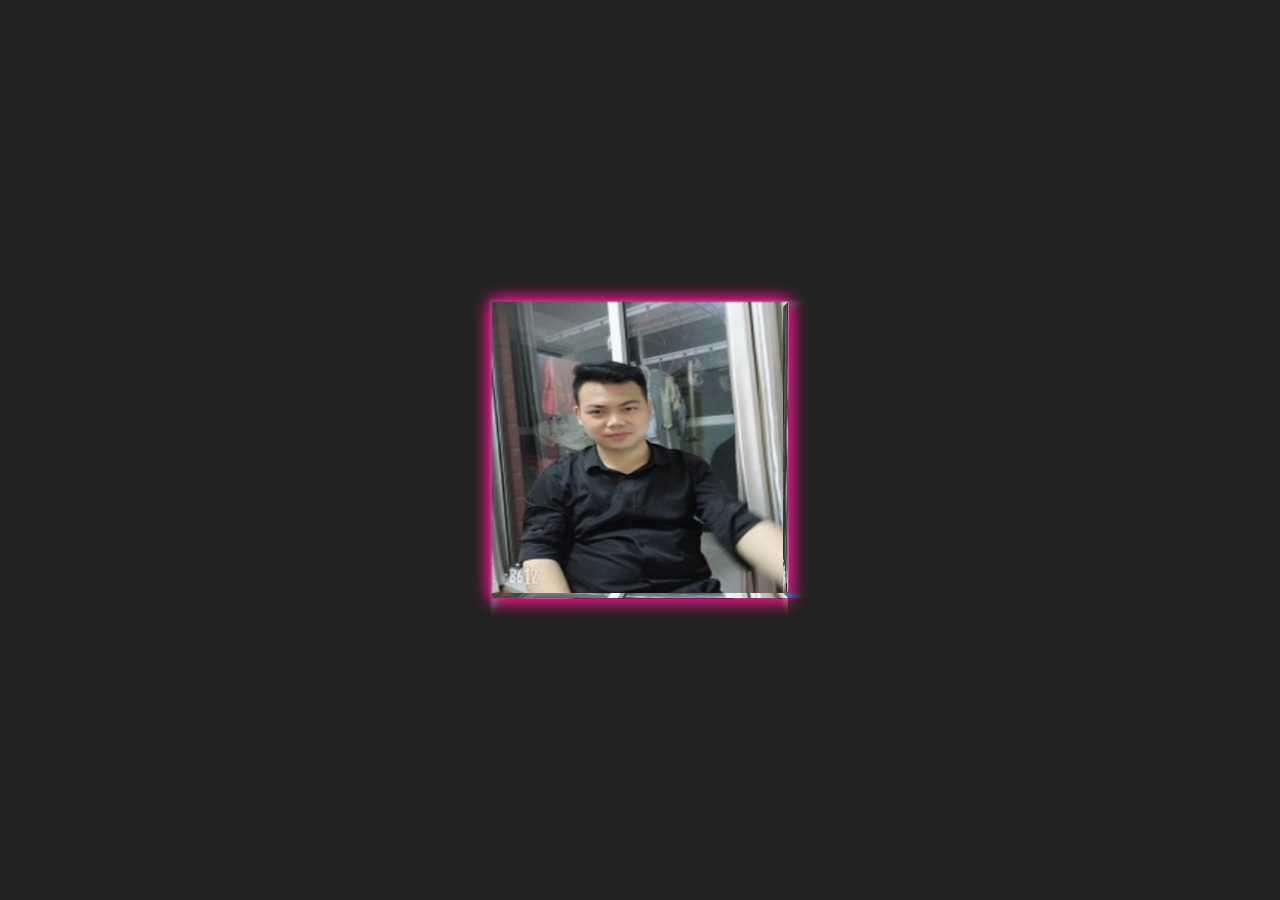
<file: index.html>
<!doctype html>
<html>
<head>
<meta charset="utf-8">
<title>Mr.XIAO</title>

<style>
body {
  margin: 0;
  width: 100vw;
  height: 100vh;
  background: #222;
  display: -webkit-box;
  display: -ms-flexbox;
  display: flex;
  -ms-flex-wrap: wrap;
      flex-wrap: wrap;
  -webkit-box-pack: center;
      -ms-flex-pack: center;
          justify-content: center;
  -webkit-box-align: center;
      -ms-flex-align: center;
          align-items: center;
}

.world {
  -webkit-perspective: 800px;
          perspective: 800px;
  width: 100vh;
  height: 100vh;
  display: -webkit-box;
  display: -ms-flexbox;
  display: flex;
  -ms-flex-wrap: wrap;
      flex-wrap: wrap;
  -webkit-box-pack: center;
      -ms-flex-pack: center;
          justify-content: center;
  -webkit-box-align: center;
      -ms-flex-align: center;
          align-items: center;
}

.cube {
  -webkit-transform-style: preserve-3d;
          transform-style: preserve-3d;
  -webkit-backface-visibility: hidden;
          backface-visibility: hidden;
  width: 50vh;
  height: 50vh;
  position: relative;
  -webkit-animation: rotator 4.5s linear infinite;
          animation: rotator 4.5s linear infinite;
  outline: 0;
}
.cube * {
  background: #000;
  box-shadow: 0 0 3vh currentColor;
  -webkit-transition: background 0.4s ease-in-out, box-shadow 0.4s ease-in-out;
  transition: background 0.4s ease-in-out, box-shadow 0.4s ease-in-out;
}
.cube:hover * {
  background: currentColor;
  box-shadow: 0 0 20vh currentColor;
}
.cube .cube__front {
  color: deeppink;
  -webkit-transform: translateZ(25vh);
          transform: translateZ(25vh);
  position: absolute;
  top: 0;
  left: 0;
  width: 100%;
  height: 100%;
}
.cube .cube__right {
  color: lightcoral;
  -webkit-transform: rotateY(90deg) translateZ(25vh);
          transform: rotateY(90deg) translateZ(25vh);
  position: absolute;
  top: 0;
  left: 0;
  width: 100%;
  height: 100%;
}
.cube .cube__left {
  color: skyblue;
  -webkit-transform: rotateY(270deg) translateZ(25vh);
          transform: rotateY(270deg) translateZ(25vh);
  position: absolute;
  top: 0;
  left: 0;
  width: 100%;
  height: 100%;
}
.cube .cube__back {
  color: seagreen;
  position: absolute;
  top: 0;
  left: 0;
  width: 100%;
  height: 100%;
  -webkit-transform: rotateY(180deg) translateZ(25vh);
          transform: rotateY(180deg) translateZ(25vh);
}
.cube .cube__top {
  color: mediumseagreen;
  -webkit-transform: rotateX(90deg) translateZ(25vh);
          transform: rotateX(90deg) translateZ(25vh);
  position: absolute;
  top: 0;
  left: 0;
  width: 100%;
  height: 100%;
}
.cube .cube__bottom {
  color: dodgerblue;
  -webkit-transform: rotateX(270deg) translateZ(25vh);
          transform: rotateX(270deg) translateZ(25vh);
  position: absolute;
  top: 0;
  left: 0;
  width: 100%;
  height: 100%;
}

@-webkit-keyframes rotator {
  0% {
    -webkit-transform: rotateX(0deg) rotateY(0deg);
            transform: rotateX(0deg) rotateY(0deg);
  }
  100% {
    -webkit-transform: rotateX(360deg) rotateY(360deg);
            transform: rotateX(360deg) rotateY(360deg);
  }
}

@keyframes rotator {
  0% {
    -webkit-transform: rotateX(0deg) rotateY(0deg);
            transform: rotateX(0deg) rotateY(0deg);
  }
  100% {
    -webkit-transform: rotateX(360deg) rotateY(360deg);
            transform: rotateX(360deg) rotateY(360deg);
  }
}
</style>
</head>
<body>
<div style="text-align:center;clear:both">
<!-- <script src="/gg_bd_ad_720x90.js" type="text/javascript"></script>
<script src="/follow.js" type="text/javascript"></script> -->
</div>
      <iframe frameborder="0" scrolling="no" src="index2.html" width="100%" height="500px"></iframe>
</body>
</html>
</file>
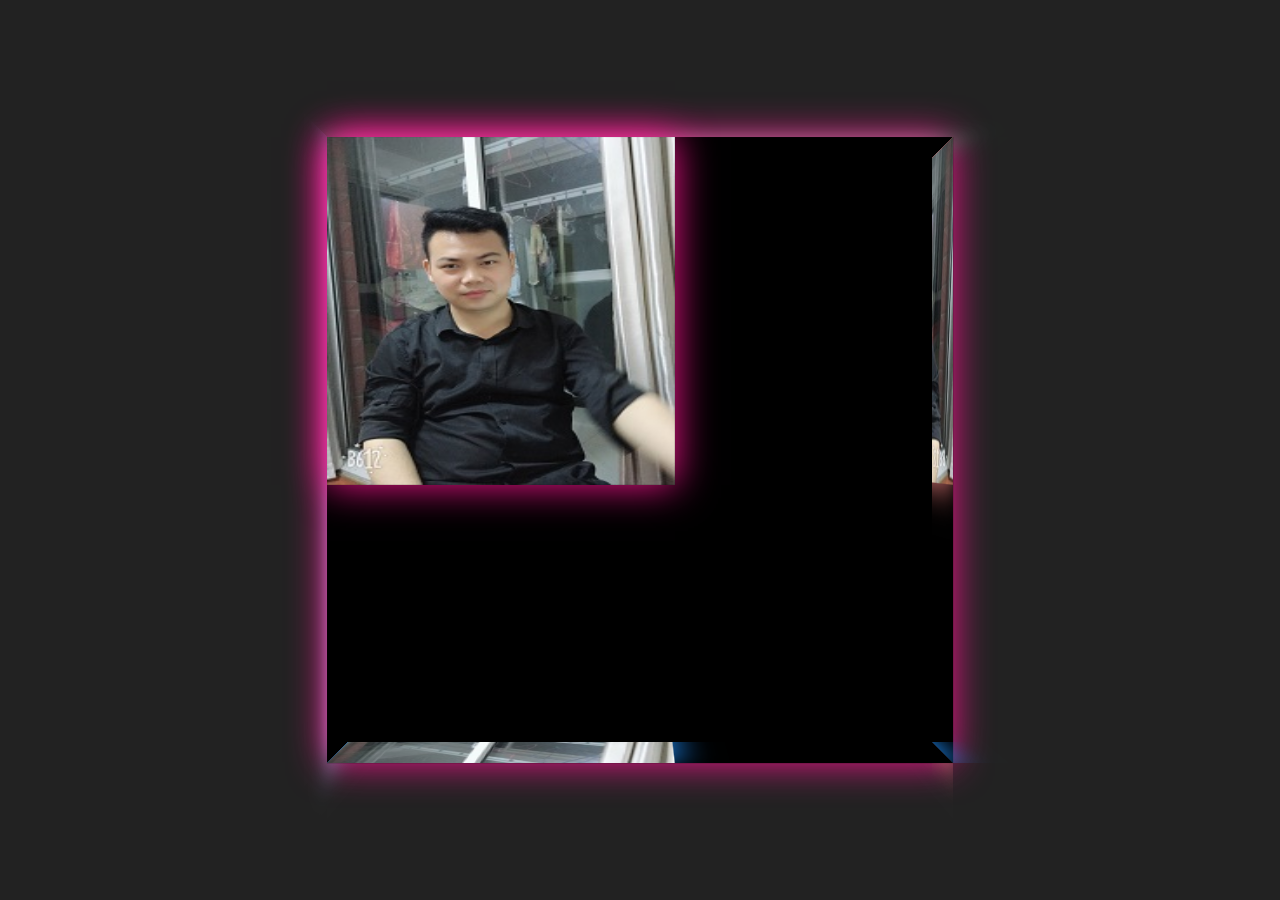
<file: index2.html>
<!doctype html>
<html>
<head>
<meta charset="utf-8">
<title>Mr.XIAO</title>

<style>
body {
  margin: 0;
  overflow: hidden;
  width: 100vw;
  height: 100vh;
  background: #222;
  display: -webkit-box;
  display: -ms-flexbox;
  display: flex;
  -ms-flex-wrap: wrap;
      flex-wrap: wrap;
  -webkit-box-pack: center;
      -ms-flex-pack: center;
          justify-content: center;
  -webkit-box-align: center;
      -ms-flex-align: center;
          align-items: center;
}

.world {
  -webkit-perspective: 800px;
          perspective: 800px;
  width: 100vh;
  height: 100vh;
  display: -webkit-box;
  display: -ms-flexbox;
  display: flex;
  -ms-flex-wrap: wrap;
      flex-wrap: wrap;
  -webkit-box-pack: center;
      -ms-flex-pack: center;
          justify-content: center;
  -webkit-box-align: center;
      -ms-flex-align: center;
          align-items: center;
}

.cube {
  -webkit-transform-style: preserve-3d;
          transform-style: preserve-3d;
  -webkit-backface-visibility: hidden;
          backface-visibility: hidden;
  width: 50vh;
  height: 50vh;
  position: relative;
  -webkit-animation: rotator 4.5s linear infinite;
          animation: rotator 4.5s linear infinite;
  outline: 0;
}
.cube * {
  background: #000;
  box-shadow: 0 0 3vh currentColor;
  -webkit-transition: background 0.4s ease-in-out, box-shadow 0.4s ease-in-out;
  transition: background 0.4s ease-in-out, box-shadow 0.4s ease-in-out;
}
.cube:hover * {
  background: currentColor;
  box-shadow: 0 0 20vh currentColor;
}
.cube .cube__front {
  color: deeppink;
  -webkit-transform: translateZ(25vh);
          transform: translateZ(25vh);
  position: absolute;
  top: 0;
  left: 0;
  width: 100%;
  height: 100%;
}
.cube .cube__right {
  color: lightcoral;
  -webkit-transform: rotateY(90deg) translateZ(25vh);
          transform: rotateY(90deg) translateZ(25vh);
  position: absolute;
  top: 0;
  left: 0;
  width: 100%;
  height: 100%;
}
.cube .cube__left {
  color: skyblue;
  -webkit-transform: rotateY(270deg) translateZ(25vh);
          transform: rotateY(270deg) translateZ(25vh);
  position: absolute;
  top: 0;
  left: 0;
  width: 100%;
  height: 100%;
}
.cube .cube__back {
  color: seagreen;
  position: absolute;
  top: 0;
  left: 0;
  width: 100%;
  height: 100%;
  -webkit-transform: rotateY(180deg) translateZ(25vh);
          transform: rotateY(180deg) translateZ(25vh);
}
.cube .cube__top {
  color: mediumseagreen;
  -webkit-transform: rotateX(90deg) translateZ(25vh);
          transform: rotateX(90deg) translateZ(25vh);
  position: absolute;
  top: 0;
  left: 0;
  width: 100%;
  height: 100%;
}
.cube .cube__bottom {
  color: dodgerblue;
  -webkit-transform: rotateX(270deg) translateZ(25vh);
          transform: rotateX(270deg) translateZ(25vh);
  position: absolute;
  top: 0;
  left: 0;
  width: 100%;
  height: 100%;
}

@-webkit-keyframes rotator {
  0% {
    -webkit-transform: rotateX(0deg) rotateY(0deg);
            transform: rotateX(0deg) rotateY(0deg);
  }
  100% {
    -webkit-transform: rotateX(360deg) rotateY(360deg);
            transform: rotateX(360deg) rotateY(360deg);
  }
}

@keyframes rotator {
  0% {
    -webkit-transform: rotateX(0deg) rotateY(0deg);
            transform: rotateX(0deg) rotateY(0deg);
  }
  100% {
    -webkit-transform: rotateX(360deg) rotateY(360deg);
            transform: rotateX(360deg) rotateY(360deg);
  }
}
img{
  width: 250px;
  height: 250px;
}
</style>
</head>
<body>

<div class="world">
  <div class="cube" tabindex="0">
    <div class="cube__front"><img src="iamge/01.png" alt=""></div>
    <div class="cube__back"><img src="iamge/01.png" alt=""></div>
    <div class="cube__left"><img src="iamge/01.png" alt=""></div>
    <div class="cube__right"><img src="iamge/01.png" alt=""></div>
    <div class="cube__top"><img src="iamge/01.png" alt=""></div>
    <div class="cube__bottom"><img src="iamge/01.png" alt=""></div>
  </div>
</div>

</body>
</html>
</file>
